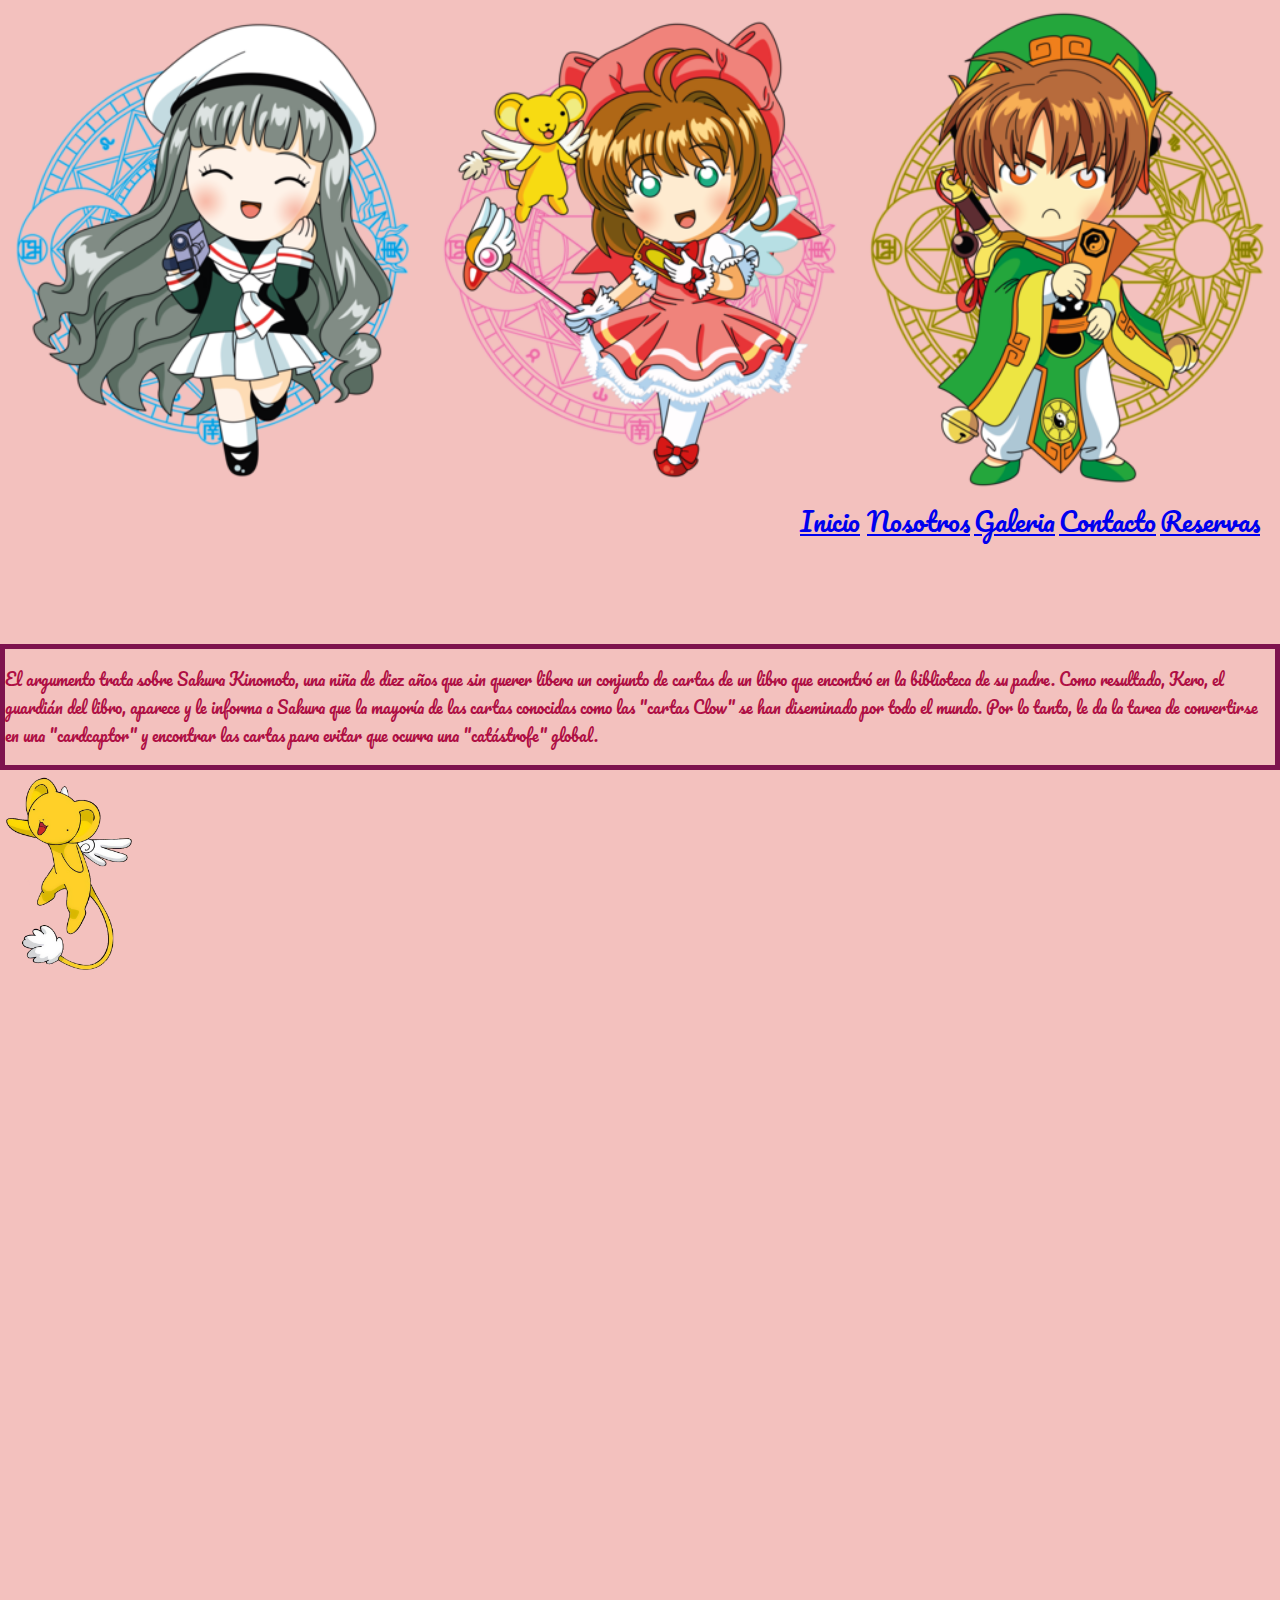
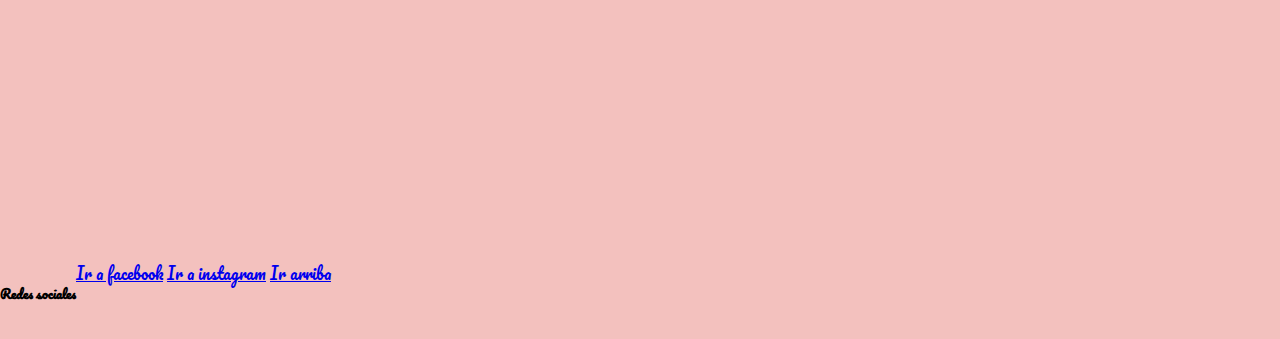
<file: index.html>
<!DOCTYPE html>
<html lang="es"> <!-- lenguaje del sitio --> <!-- para agregar comentarios se escribe alt+shift+a -->
<head>
    <link rel="preconnect" href="https://fonts.googleapis.com">
    <link rel="preconnect" href="https://fonts.gstatic.com" crossorigin>
    <link href="https://fonts.googleapis.com/css2?family=Alkatra&display=swap" rel="stylesheet"> 
    <link rel="preconnect" href="https://fonts.googleapis.com">
    <link rel="preconnect" href="https://fonts.gstatic.com" crossorigin>
    <link href="https://fonts.googleapis.com/css2?family=Alkatra&family=Pacifico&display=swap" rel="stylesheet">
    <!-- todo esto no se ve en el sitio -->
    <meta charset="UTF-8"> <!-- es para visualizar los caracteres especiales -->
    <meta http-equiv="X-UA-Compatible" content="IE=edge"> <!-- es para tener una compatibilidad de internet explore y edge -->
    <meta name="viewport" content="width=device-width, initial-scale=1.0"> <!-- adaptacion a pantallas, ej tablets,celulares -->
    <title>Inicio</title> <!-- titulo del navegador en la pestaña -->

    <link href="https://cdn.jsdelivr.net/npm/bootstrap@5.3.0-alpha3/dist/css/bootstrap.min.css" rel="stylesheet" integrity="sha384-KK94CHFLLe+nY2dmCWGMq91rCGa5gtU4mk92HdvYe+M/SXH301p5ILy+dN9+nJOZ" crossorigin="anonymous">

    <link rel="shortcut icon" href="multimedia/palo sakura.png" type="image/x-icon">
    <link rel="stylesheet" href="css/estilos.css">
</head >


<body>
    
    <div class="container-fluid">
    
        <header id="arriba" class="row"> 
            <!-- puede estar el encabezado -->
            <!-- puede estar el menu/logo -->
            <div class="encabezado col-12 col-md-4">
                <img src="multimedia/logo_horizontal.png" alt="Logo de Sakura">
            </div>
            <nav class="col-12 col-md-8">
                <ul class="menu">
                    <li>
                        <a href="index.html">Inicio</a>
                    </li>
                    <li><a href="pages/nosotros.html">Nosotros</a></li>
                    <li><a href="pages/galeria.html">Galeria</a></li>
                    <li><a href="pages/contacto.html">Contacto</a></li>
                    <li><a href="pages/reservas.html">Reservas</a></li>
                </ul>
            </nav>
        </header>   

        <div class="row p-3">  
            <div class="primerparrafo col-12 col-md-6">
                    <p>El argumento trata sobre Sakura Kinomoto, una niña de diez años que sin querer libera un conjunto de cartas de un libro que encontró en la biblioteca de su padre. Como resultado, Kero, el guardián del libro, aparece y le informa a Sakura que la mayoría de las cartas conocidas como las "cartas Clow" se han diseminado por todo el mundo. Por lo tanto, le da la tarea de convertirse en una "cardcaptor" y encontrar las cartas para evitar que ocurra una "catástrofe" global.</p>
            </div>
            <div class="image-container col-12 col-md-6">
            </div>  
        </div>  
       
        <div class="row mt-5">
            <div class="Opening col-12 col-md-8">
                <iframe width="100%" height="400" src="https://www.youtube.com/embed/sh59AvisoZ4" title="YouTube video player" frameborder="0" allow="accelerometer; autoplay; clipboard-write; encrypted-media; gyroscope; picture-in-picture; web-share" allowfullscreen></iframe>
            </div>
        
            <div class="Mapa col-12 col-md-4">
                <iframe src="https://www.google.com/maps/embed?pb=!1m18!1m12!1m3!1d26270.62075037156!2d-58.46795726939974!3d-34.608520880625136!2m3!1f0!2f0!3f0!3m2!1i1024!2i768!4f13.1!3m3!1m2!1s0x95bcca65012d27b7%3A0x7ab6a191761a879b!2sTienda%20-%20ANIME%20ACTION%20ARGENTINA!5e0!3m2!1ses!2sar!4v1680274008860!5m2!1ses!2sar" width="100%" height="450" style="border:0;" allowfullscreen="" loading="lazy" referrerpolicy="no-referrer-when-downgrade"></iframe>
            </div>
        </div>

    
        <footer>
            <div class="piedepagina row">
                <h5>Redes sociales</h5>
                    <div class="linksdelfooter">
                        <a href="https://www.facebook.com/" class="mx-3 col-12">Ir a facebook</a>
                        <a href="https://www.instagram.com/"class="mx-3 col-12">Ir a instagram</a>
                        <a href="#arriba" class="mx-3 col-12">Ir arriba </a>
                    </div> 
            </div>
        </footer>
    
      
    
    </div>
<script src="https://cdn.jsdelivr.net/npm/bootstrap@5.3.0-alpha3/dist/js/bootstrap.bundle.min.js" integrity="sha384-ENjdO4Dr2bkBIFxQpeoTz1HIcje39Wm4jDKdf19U8gI4ddQ3GYNS7NTKfAdVQSZe" crossorigin="anonymous"></script>

</body>
</html>
</file>
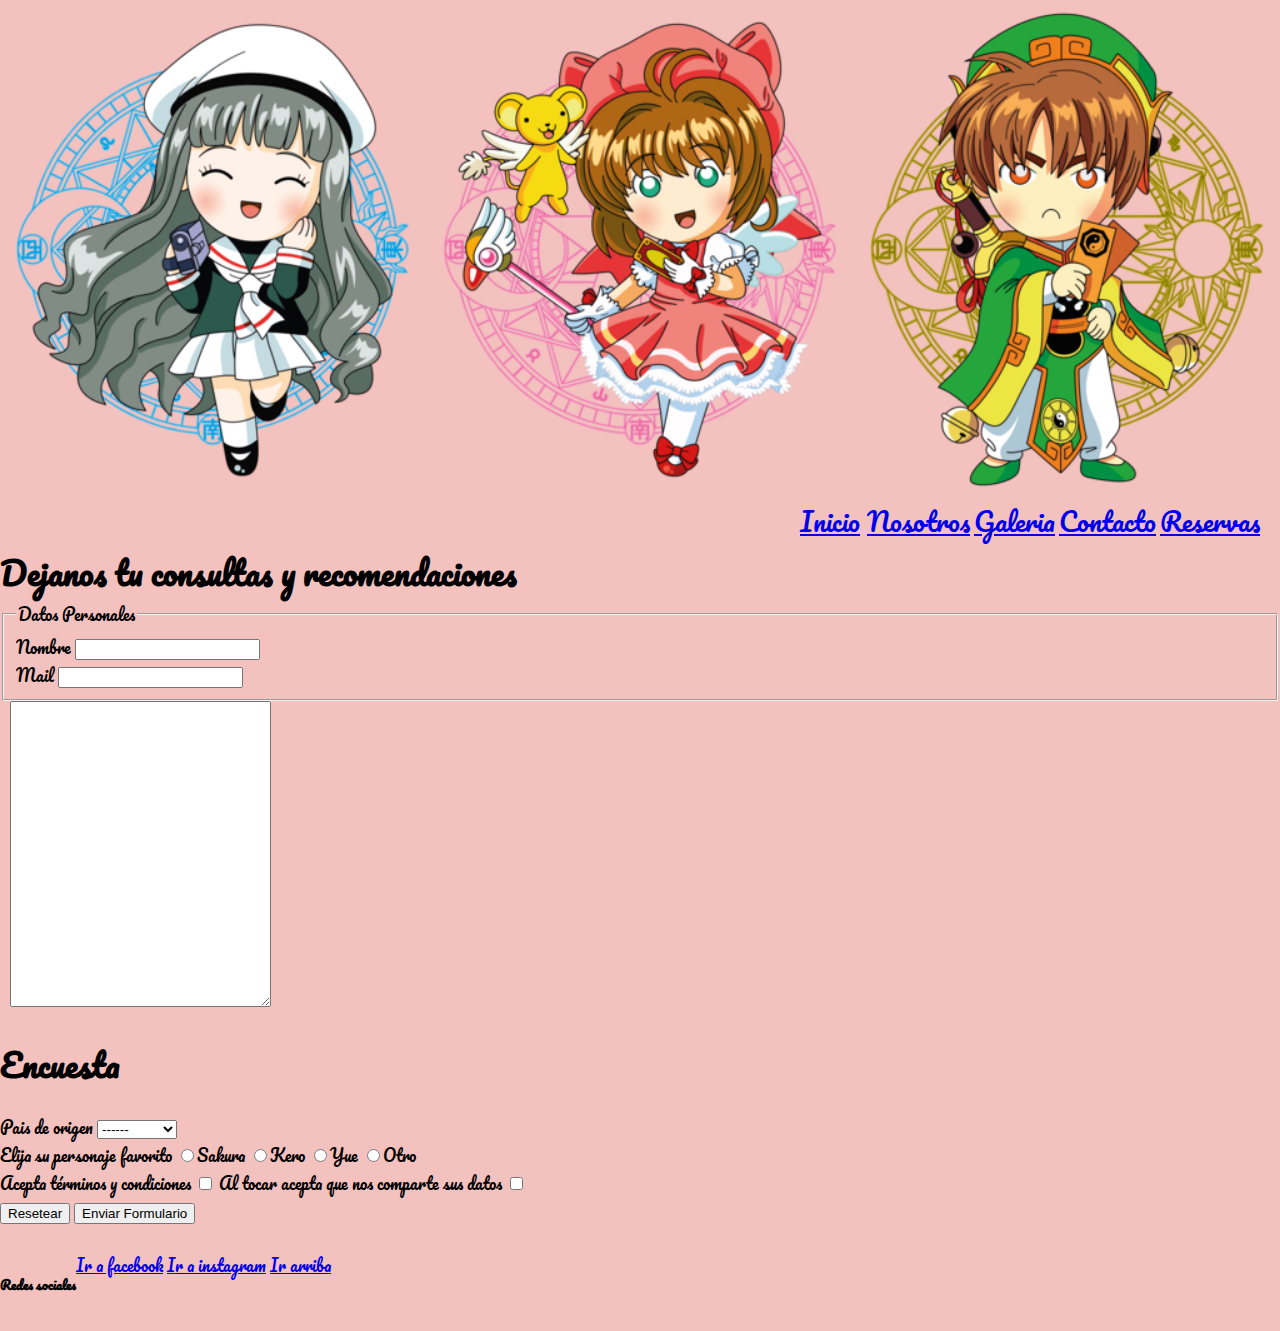
<file: pages/contacto.html>
<!DOCTYPE html>
<html lang="es"> <!-- lenguaje del sitio --> <!-- para agregar comentarios se escribe alt+shift+a -->
    <head>
        <link rel="preconnect" href="https://fonts.googleapis.com">
        <link rel="preconnect" href="https://fonts.gstatic.com" crossorigin>
        <link href="https://fonts.googleapis.com/css2?family=Alkatra&display=swap" rel="stylesheet"> 
        <link rel="preconnect" href="https://fonts.googleapis.com">
        <link rel="preconnect" href="https://fonts.gstatic.com" crossorigin>
        <link href="https://fonts.googleapis.com/css2?family=Alkatra&family=Pacifico&display=swap" rel="stylesheet">
        <!-- todo esto no se ve en el sitio -->
        <meta charset="UTF-8"> <!-- es para visualizar los caracteres especiales -->
        <meta http-equiv="X-UA-Compatible" content="IE=edge"> <!-- es para tener una compatibilidad de internet explore y edge -->
        <meta name="viewport" content="width=device-width, initial-scale=1.0"> <!-- adaptacion a pantallas, ej tablets,celulares -->
        <title>Contacto</title> <!-- titulo del navegador en la pestaña -->

        <link href="https://cdn.jsdelivr.net/npm/bootstrap@5.3.0-alpha3/dist/css/bootstrap.min.css" rel="stylesheet" integrity="sha384-KK94CHFLLe+nY2dmCWGMq91rCGa5gtU4mk92HdvYe+M/SXH301p5ILy+dN9+nJOZ" crossorigin="anonymous">
        <script src="https://cdn.jsdelivr.net/npm/bootstrap@5.3.0-alpha3/dist/js/bootstrap.bundle.min.js" integrity="sha384-ENjdO4Dr2bkBIFxQpeoTz1HIcje39Wm4jDKdf19U8gI4ddQ3GYNS7NTKfAdVQSZe" crossorigin="anonymous"></script>
        
        <link rel="shortcut icon" href="../multimedia/palo sakura.png" type="image/x-icon">
        <link rel="stylesheet" href="../css/estilos.css">
    </head >
    <body class="imagendefondo" class="container fluid">
      
        <header id="arriba" class="row"> 
            <!-- puede estar el encabezado -->
            <!-- puede estar el menu/logo -->
            <div class="encabezado col-12 col-md-4">
                <img src="../multimedia/logo_horizontal.png" alt="Logo de Sakura">
            </div>
            <nav class="col-12 col-md-8">
                <ul class="menu">
                    <li>
                        <a href="../index.html">Inicio</a>
                    </li>
                    <li><a href="../pages/nosotros.html">Nosotros</a></li>
                    <li><a href="../pages/galeria.html">Galeria</a></li>
                    <li><a href="contacto.html">Contacto</a></li>
                    <li><a href="../pages/reservas.html">Reservas</a></li>
                </ul>
            </nav>
        </header>   
        <main>
            <h1 class="titulodecontacto">Dejanos tu consultas y recomendaciones</h1>
            <form action="">
                <fieldset>
                    <legend>Datos Personales</legend>
                    <div>
                        <label for="nombre">Nombre</label>
                        <input type="text" name="nombre" >
                    </div>
                    <div>
                        <label for="mail">Mail</label>
                        <input type="email" name="mail" >
                    </div>
                </fieldset>
                <div class="mensajedecontacto">
                    <textarea name="mensaje" id="" cols="30" rows="20"></textarea>
                </div>
                <div>
                    <h1>Encuesta</h1>
                    <label for="Pais_de_origen">Pais de origen</label>
                    <select name="Pais_de_origen" >
                        <option value="-">------</option>
                        <option value="arg">Argentina</option>
                        <option value="br">Brasil</option>
                        <option value="ch">Chile</option>
                        <option value="japan">Japon</option>
                        <option value="otro">Otro</option>
                    </select>
                </div>
                <div>
                    <label for="personaje">Elija su personaje favorito</label>
                    <input type="radio" name="personaje" value="S">Sakura
                    <input type="radio" name="personaje" value="K">Kero
                    <input type="radio" name="personaje" value="Y">Yue
                    <input type="radio" name="personaje" value="O">Otro
                </div>
                <div>
                    <label for="terminosycondiciones">Acepta términos y condiciones</label>
                    <input type="checkbox" name="terminosycondiciones" value="siacepta" required>

                    <label for="datos">Al tocar acepta que nos comparte sus datos</label>
                    <input type="checkbox" name="datos" value="nosdasusdatos">
                </div>
                <div>
                    <!--  <input type="button" value="para java"> -->
                    <input type="reset" value="Resetear">
                    <input type="submit" value="Enviar Formulario">
                </div>
            </form>
        </main>
        <div class="PiedePagina">
            <footer>
                <div class="piedepagina row">
                    <h5>Redes sociales</h5>
                        <div class="linksdelfooter">
                            <a href="https://www.facebook.com/" class="mx-3 col-12">Ir a facebook</a>
                            <a href="https://www.instagram.com/"class="mx-3 col-12">Ir a instagram</a>
                            <a href="#arriba" class="mx-3 col-12">Ir arriba </a>
                        </div> 
                </div>
            </footer>
        </div>
    </body>
</html>
</file>
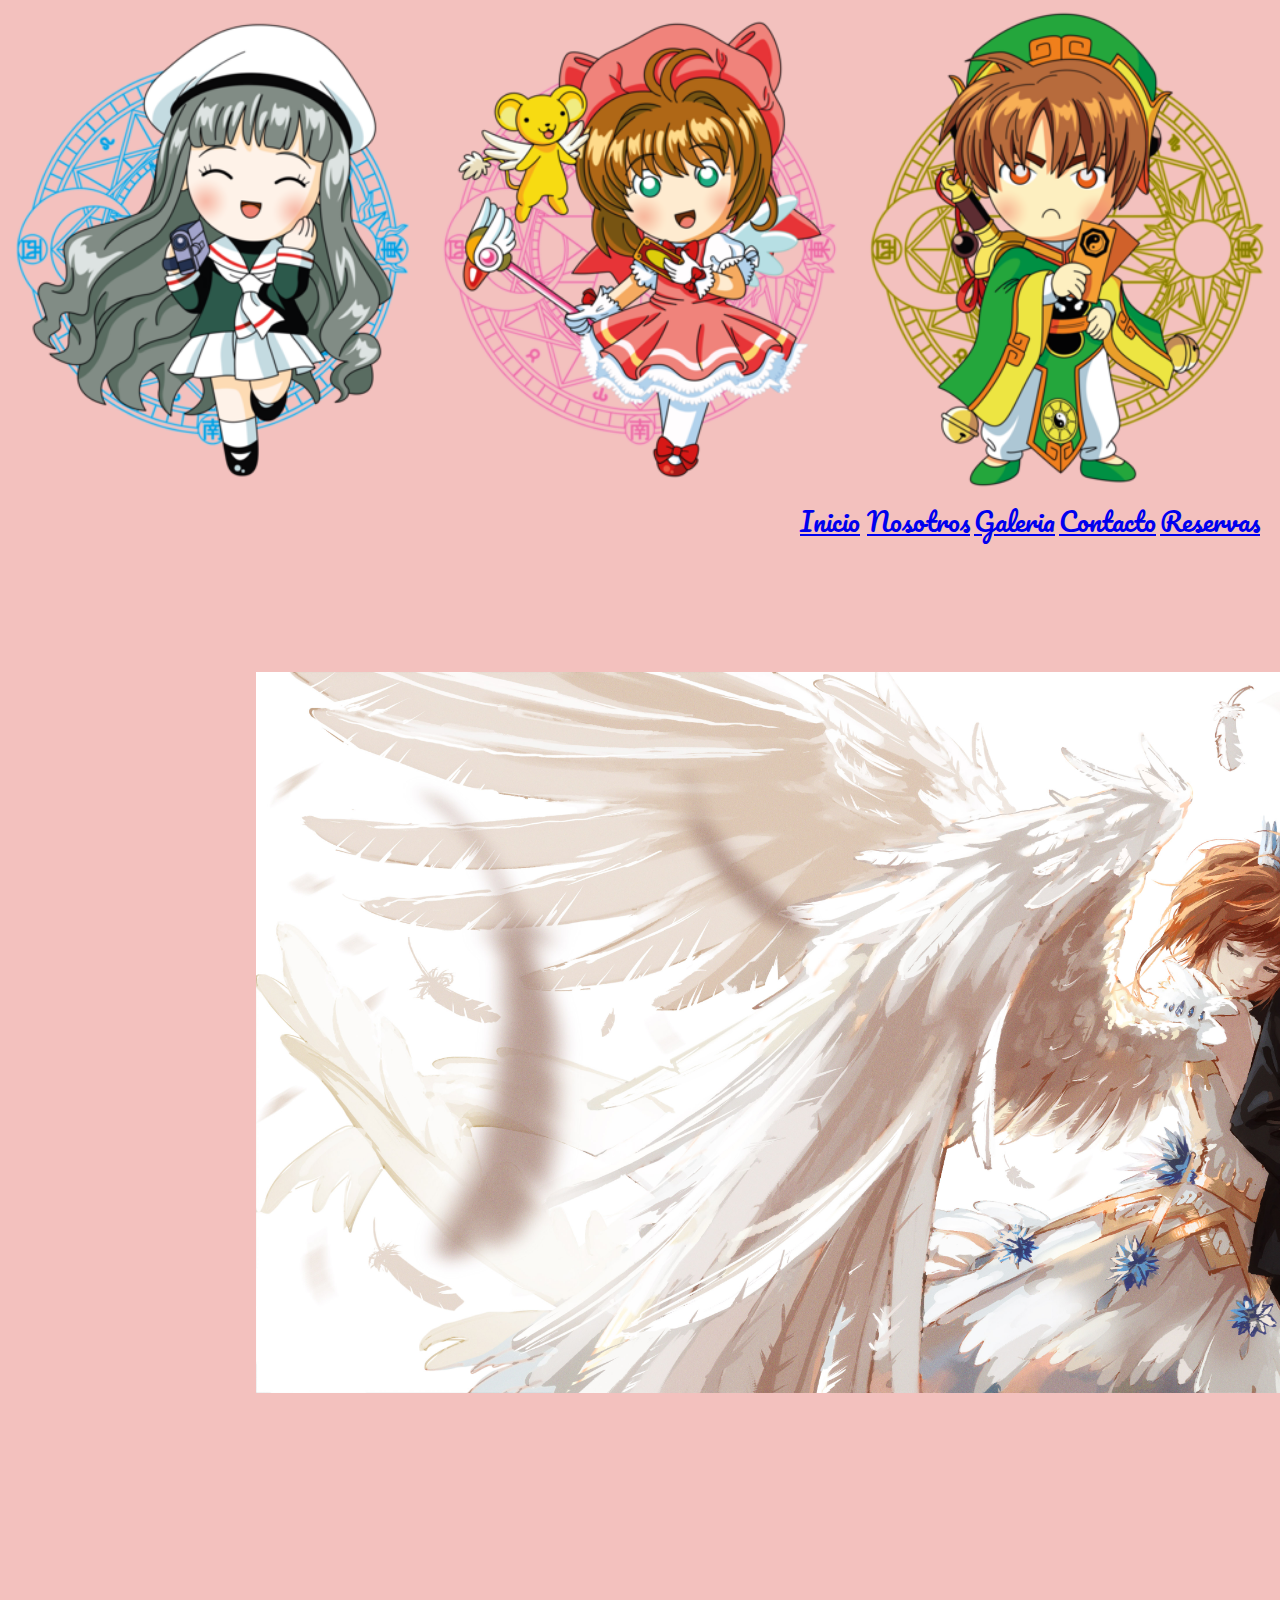
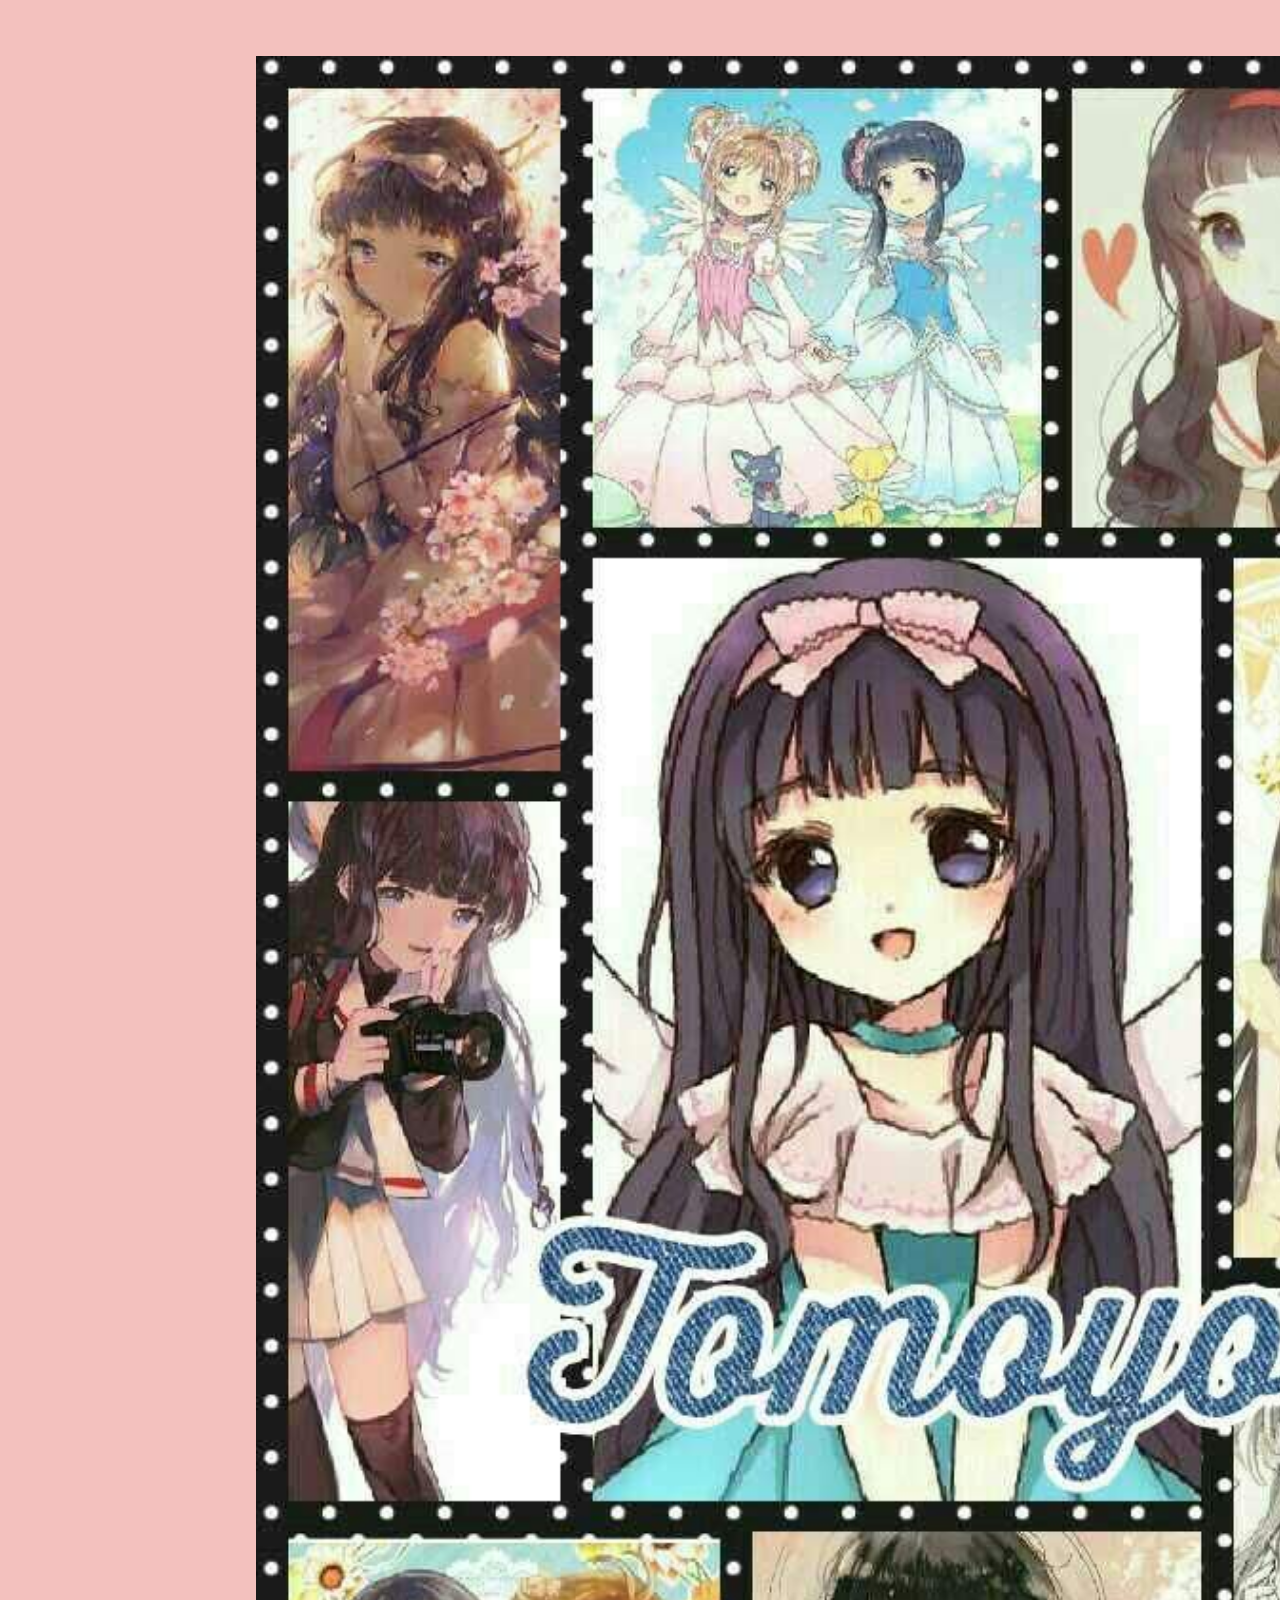
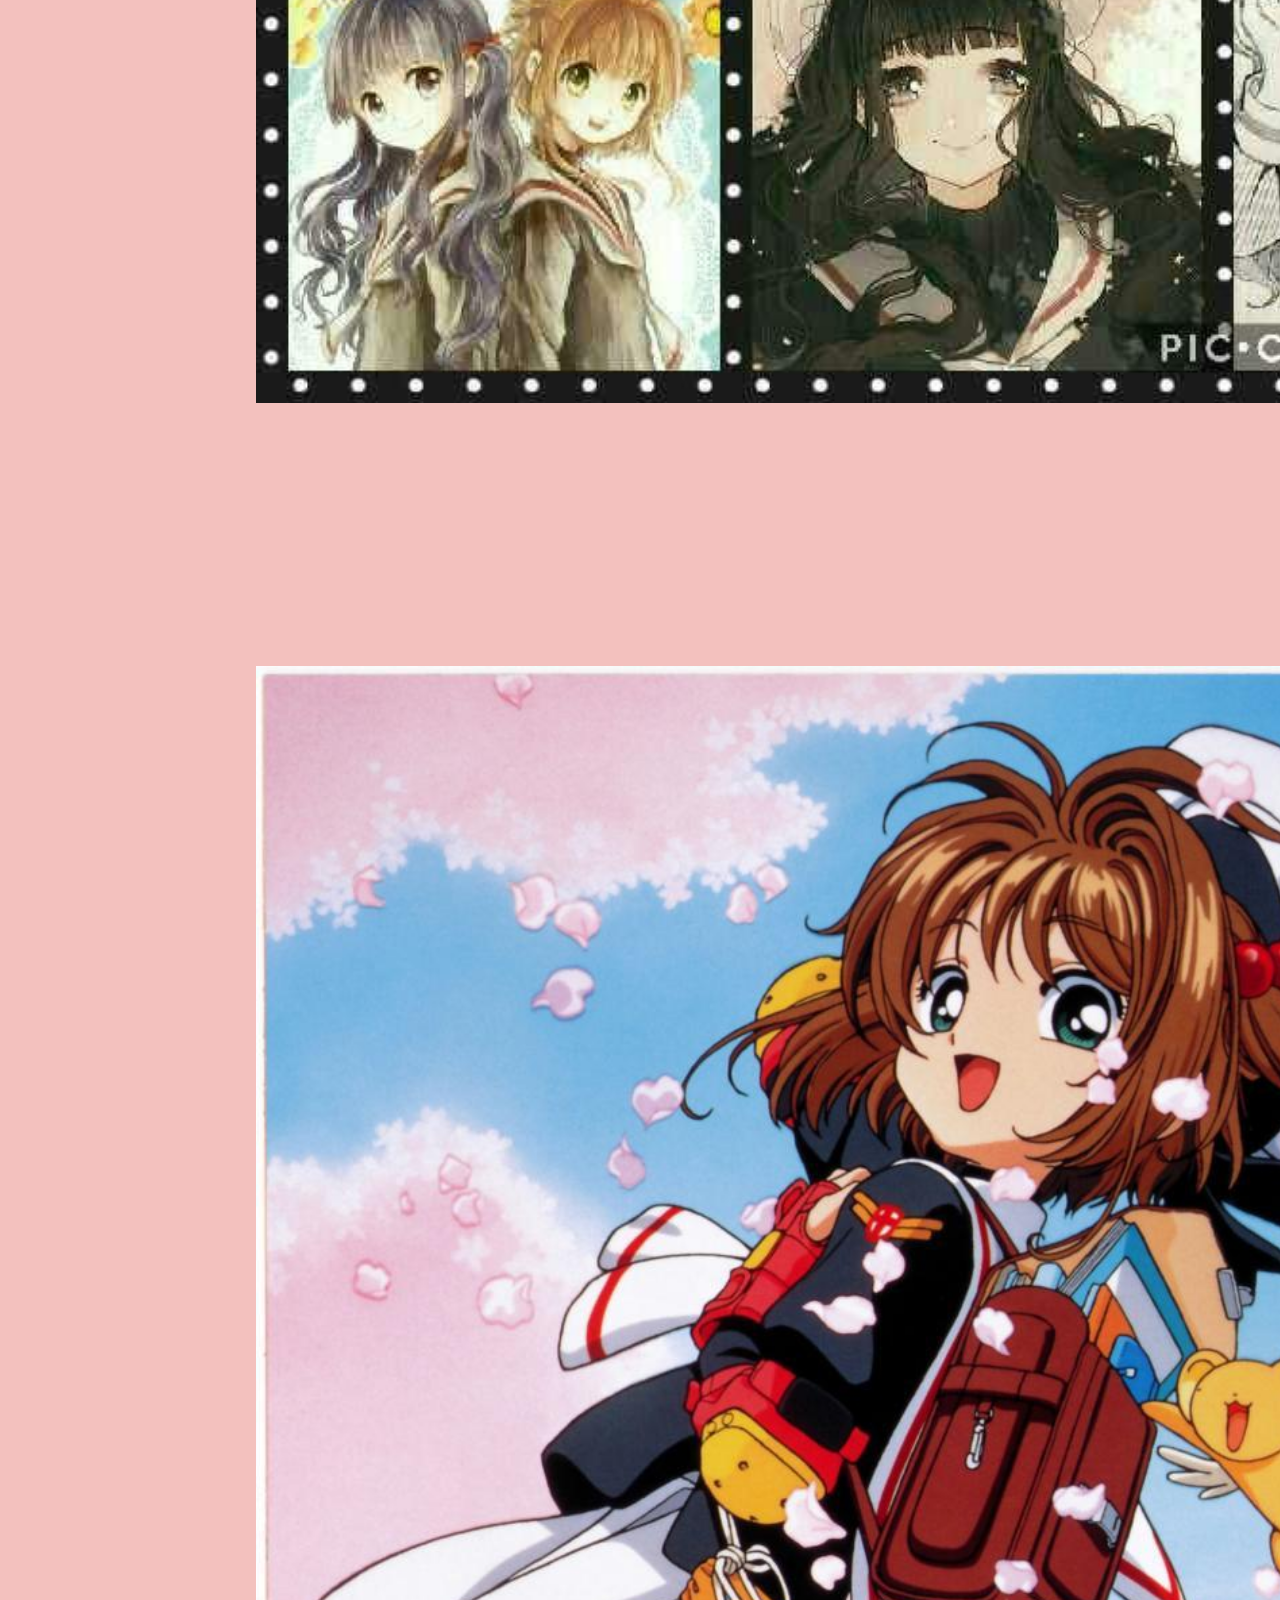
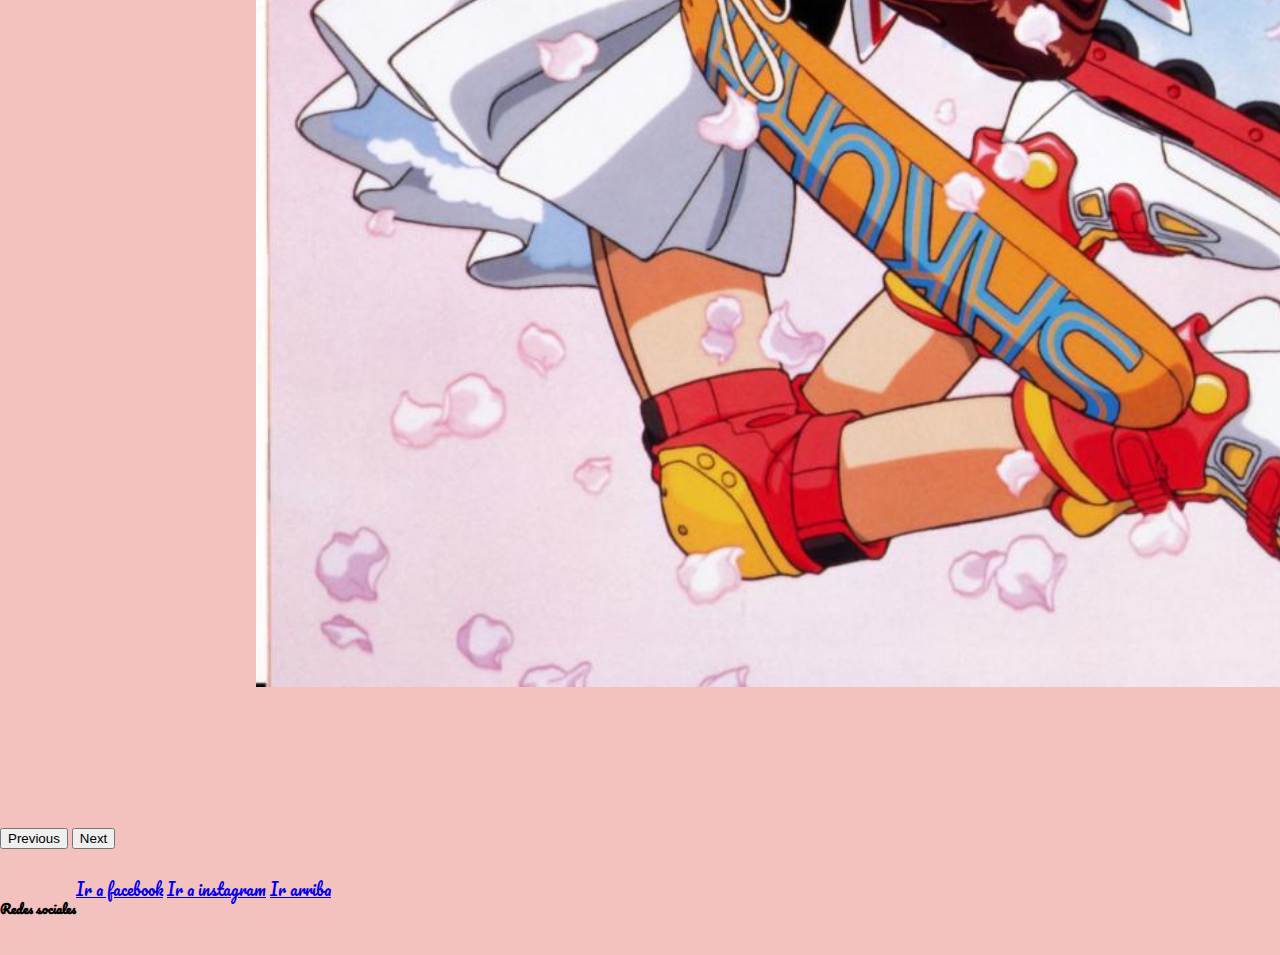
<file: pages/galeria.html>
<!DOCTYPE html>
<html lang="es"> <!-- lenguaje del sitio --> <!-- para agregar comentarios se escribe alt+shift+a -->
<head>
    <link rel="preconnect" href="https://fonts.googleapis.com">
<link rel="preconnect" href="https://fonts.gstatic.com" crossorigin>
<link href="https://fonts.googleapis.com/css2?family=Alkatra&display=swap" rel="stylesheet"> 
<link rel="preconnect" href="https://fonts.googleapis.com">
<link rel="preconnect" href="https://fonts.gstatic.com" crossorigin>
<link href="https://fonts.googleapis.com/css2?family=Alkatra&family=Pacifico&display=swap" rel="stylesheet">


<!-- todo esto no se ve en el sitio -->
    <meta charset="UTF-8"> <!-- es para visualizar los caracteres especiales -->
    <meta http-equiv="X-UA-Compatible" content="IE=edge"> <!-- es para tener una compatibilidad de internet explore y edge -->
    <meta name="viewport" content="width=device-width, initial-scale=1.0"> <!-- adaptacion a pantallas, ej tablets,celulares -->
    <title>Galeria</title> <!-- titulo del navegador en la pestaña -->

    <link href="https://cdn.jsdelivr.net/npm/bootstrap@5.3.0-alpha3/dist/css/bootstrap.min.css" rel="stylesheet" integrity="sha384-KK94CHFLLe+nY2dmCWGMq91rCGa5gtU4mk92HdvYe+M/SXH301p5ILy+dN9+nJOZ" crossorigin="anonymous">
<script src="https://cdn.jsdelivr.net/npm/bootstrap@5.3.0-alpha3/dist/js/bootstrap.bundle.min.js" integrity="sha384-ENjdO4Dr2bkBIFxQpeoTz1HIcje39Wm4jDKdf19U8gI4ddQ3GYNS7NTKfAdVQSZe" crossorigin="anonymous"></script>

<link rel="shortcut icon" href="../multimedia/palo sakura.png" type="image/x-icon">
<link rel="stylesheet" href="../css/estilos.css">
</head >

<body class="imagendefondo">
        
    <header id="arriba" class="row"> 
        <!-- puede estar el encabezado -->
        <!-- puede estar el menu/logo -->
        <div class="encabezado col-12 col-md-4">
            <img src="../multimedia/logo_horizontal.png" alt="Logo de Sakura">
        </div>
        <nav class="col-12 col-md-8">
            <ul class="menu">
                <li>
                    <a href="../index.html">Inicio</a>
                </li>
                <li><a href="../pages/nosotros.html">Nosotros</a></li>
                <li><a href="galeria.html">Galeria</a></li>
                <li><a href="../pages/contacto.html">Contacto</a></li>
                <li><a href="../pages/reservas.html">Reservas</a></li>
            </ul>
        </nav>
    </header>   


     <div id="carouselExample" class="carousel slide">
        <div class="carousel-inner">
          <div class="carousel-item active">
            <img src="../multimedia/sakura_de_fondo.jpg" class="d-block w-100" alt="...">
          </div>
          <div class="carousel-item">
            <img src="../multimedia/tomoyo.jpg" class="d-block w-100" alt="...">
          </div>
          <div class="carousel-item">
            <img src="../multimedia/Sakura.jpg" class="d-block w-100" alt="...">
          </div>
        </div>
        <button class="carousel-control-prev" type="button" data-bs-target="#carouselExample" data-bs-slide="prev">
          <span class="carousel-control-prev-icon" aria-hidden="true"></span>
          <span class="visually-hidden">Previous</span>
        </button>
        <button class="carousel-control-next" type="button" data-bs-target="#carouselExample" data-bs-slide="next">
          <span class="carousel-control-next-icon" aria-hidden="true"></span>
          <span class="visually-hidden">Next</span>
        </button>
      </div>


     <div class="PieDePagina">
        <footer>
            <div class="piedepagina row">
                <h5>Redes sociales</h5>
                    <div class="linksdelfooter">
                        <a href="https://www.facebook.com/" class="mx-3 col-12">Ir a facebook</a>
                        <a href="https://www.instagram.com/"class="mx-3 col-12">Ir a instagram</a>
                        <a href="#arriba" class="mx-3 col-12">Ir arriba </a>
                    </div> 
            </div>
        </footer>
     </div>


</body>
</html>
</file>
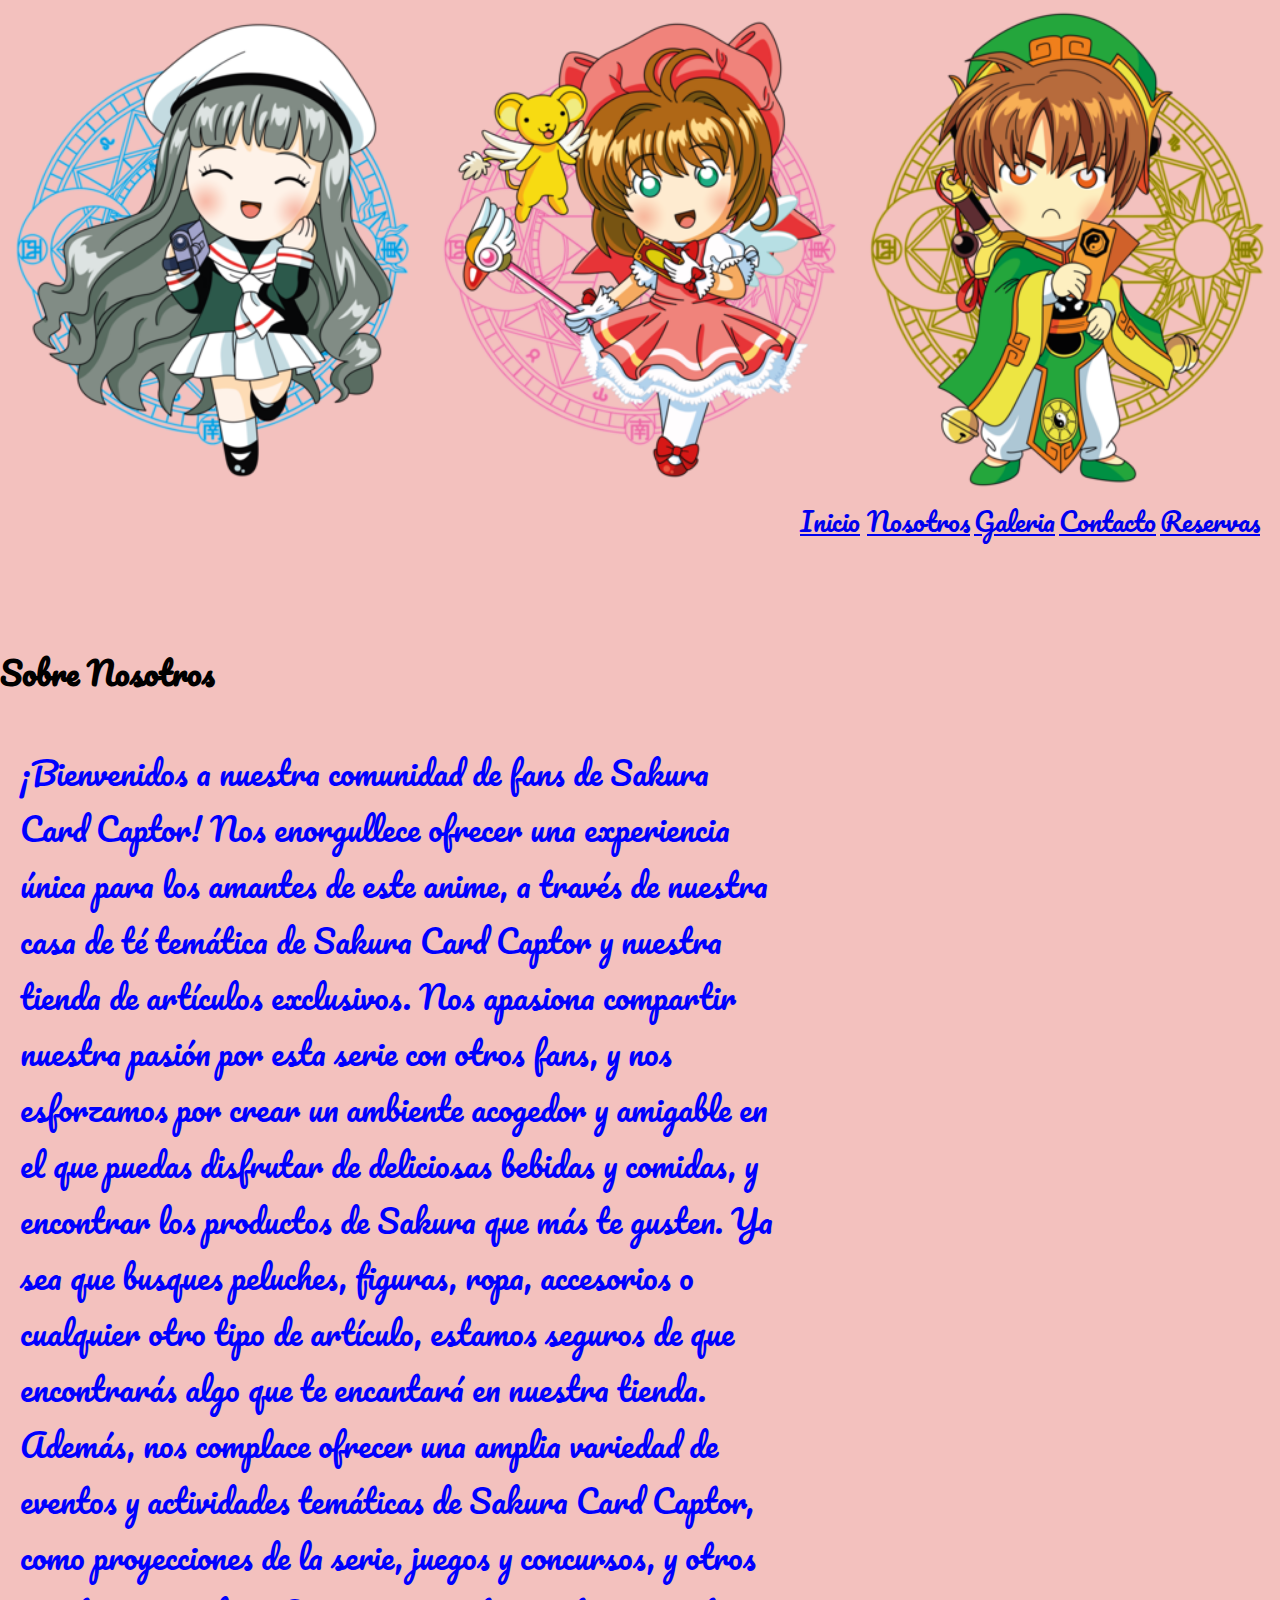
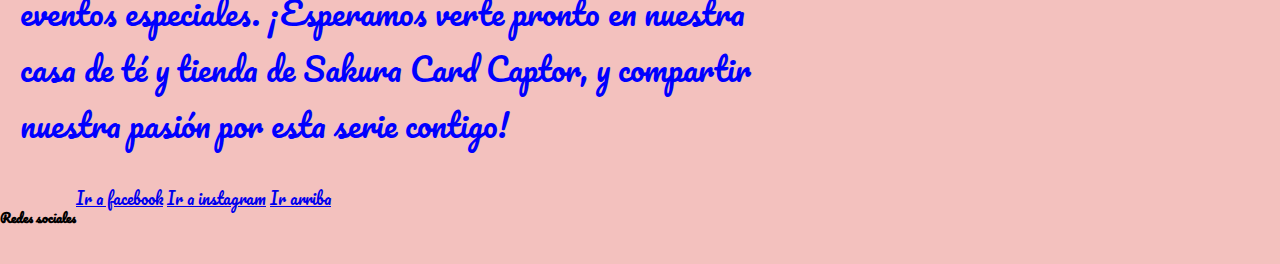
<file: pages/nosotros.html>
<!DOCTYPE html>
<html lang="es"> <!-- lenguaje del sitio --> <!-- para agregar comentarios se escribe alt+shift+a -->
<head>
    <link rel="preconnect" href="https://fonts.googleapis.com">
<link rel="preconnect" href="https://fonts.gstatic.com" crossorigin>
<link href="https://fonts.googleapis.com/css2?family=Alkatra&display=swap" rel="stylesheet"> 
<link rel="preconnect" href="https://fonts.googleapis.com">
<link rel="preconnect" href="https://fonts.gstatic.com" crossorigin>
<link href="https://fonts.googleapis.com/css2?family=Alkatra&family=Pacifico&display=swap" rel="stylesheet">


<!-- todo esto no se ve en el sitio -->
    <meta charset="UTF-8"> <!-- es para visualizar los caracteres especiales -->
    <meta http-equiv="X-UA-Compatible" content="IE=edge"> <!-- es para tener una compatibilidad de internet explore y edge -->
    <meta name="viewport" content="width=device-width, initial-scale=1.0"> <!-- adaptacion a pantallas, ej tablets,celulares -->
    <title>Nosotros</title> <!-- titulo del navegador en la pestaña -->
    <link href="https://cdn.jsdelivr.net/npm/bootstrap@5.3.0-alpha3/dist/css/bootstrap.min.css" rel="stylesheet" integrity="sha384-KK94CHFLLe+nY2dmCWGMq91rCGa5gtU4mk92HdvYe+M/SXH301p5ILy+dN9+nJOZ" crossorigin="anonymous">
<script src="https://cdn.jsdelivr.net/npm/bootstrap@5.3.0-alpha3/dist/js/bootstrap.bundle.min.js" integrity="sha384-ENjdO4Dr2bkBIFxQpeoTz1HIcje39Wm4jDKdf19U8gI4ddQ3GYNS7NTKfAdVQSZe" crossorigin="anonymous"></script>
<link rel="shortcut icon" href="../multimedia/palo sakura.png" type="image/x-icon">
<link rel="stylesheet" href="../css/estilos.css">
</head >


<body class="imagendefondo">
    <div class="container-fluid">

           
        <header id="arriba" class="row"> 
            <!-- puede estar el encabezado -->
            <!-- puede estar el menu/logo -->
            <div class="encabezado col-12 col-md-4">
                <img src="../multimedia/logo_horizontal.png" alt="Logo de Sakura">
            </div>
            <nav class="col-12 col-md-8">
                <ul class="menu">
                    <li>
                        <a href="../index.html">Inicio</a>
                    </li>
                    <li><a href="nosotros.html">Nosotros</a></li>
                    <li><a href="../pages/galeria.html">Galeria</a></li>
                    <li><a href="../pages/contacto.html">Contacto</a></li>
                    <li><a href="../pages/reservas.html">Reservas</a></li>
                </ul>
            </nav>
        </header>   

        <div class="titulodenosotros">
                <h1>Sobre Nosotros</h1>
        </div>

        <article class="parrafodenosotros">
            <p>¡Bienvenidos a nuestra comunidad de fans de Sakura Card Captor! Nos enorgullece ofrecer una experiencia única para los amantes de este anime, a través de nuestra casa de té temática de Sakura Card Captor y nuestra tienda de artículos exclusivos.

                Nos apasiona compartir nuestra pasión por esta serie con otros fans, y nos esforzamos por crear un ambiente acogedor y amigable en el que puedas disfrutar de deliciosas bebidas y comidas, y encontrar los productos de Sakura que más te gusten. Ya sea que busques peluches, figuras, ropa, accesorios o cualquier otro tipo de artículo, estamos seguros de que encontrarás algo que te encantará en nuestra tienda.
                
                Además, nos complace ofrecer una amplia variedad de eventos y actividades temáticas de Sakura Card Captor, como proyecciones de la serie, juegos y concursos, y otros eventos especiales. ¡Esperamos verte pronto en nuestra casa de té y tienda de Sakura Card Captor, y compartir nuestra pasión por esta serie contigo!</p>
        </article>

        <div class="PieDePagina">
            <footer>
                <div class="piedepagina row">
                    <h5>Redes sociales</h5>
                        <div class="linksdelfooter">
                            <a href="https://www.facebook.com/" class="mx-3 col-12">Ir a facebook</a>
                            <a href="https://www.instagram.com/"class="mx-3 col-12">Ir a instagram</a>
                            <a href="#arriba" class="mx-3 col-12">Ir arriba </a>
                        </div> 
                </div>
            </footer>
        </div>
    </div>
</body>
</html>
</file>
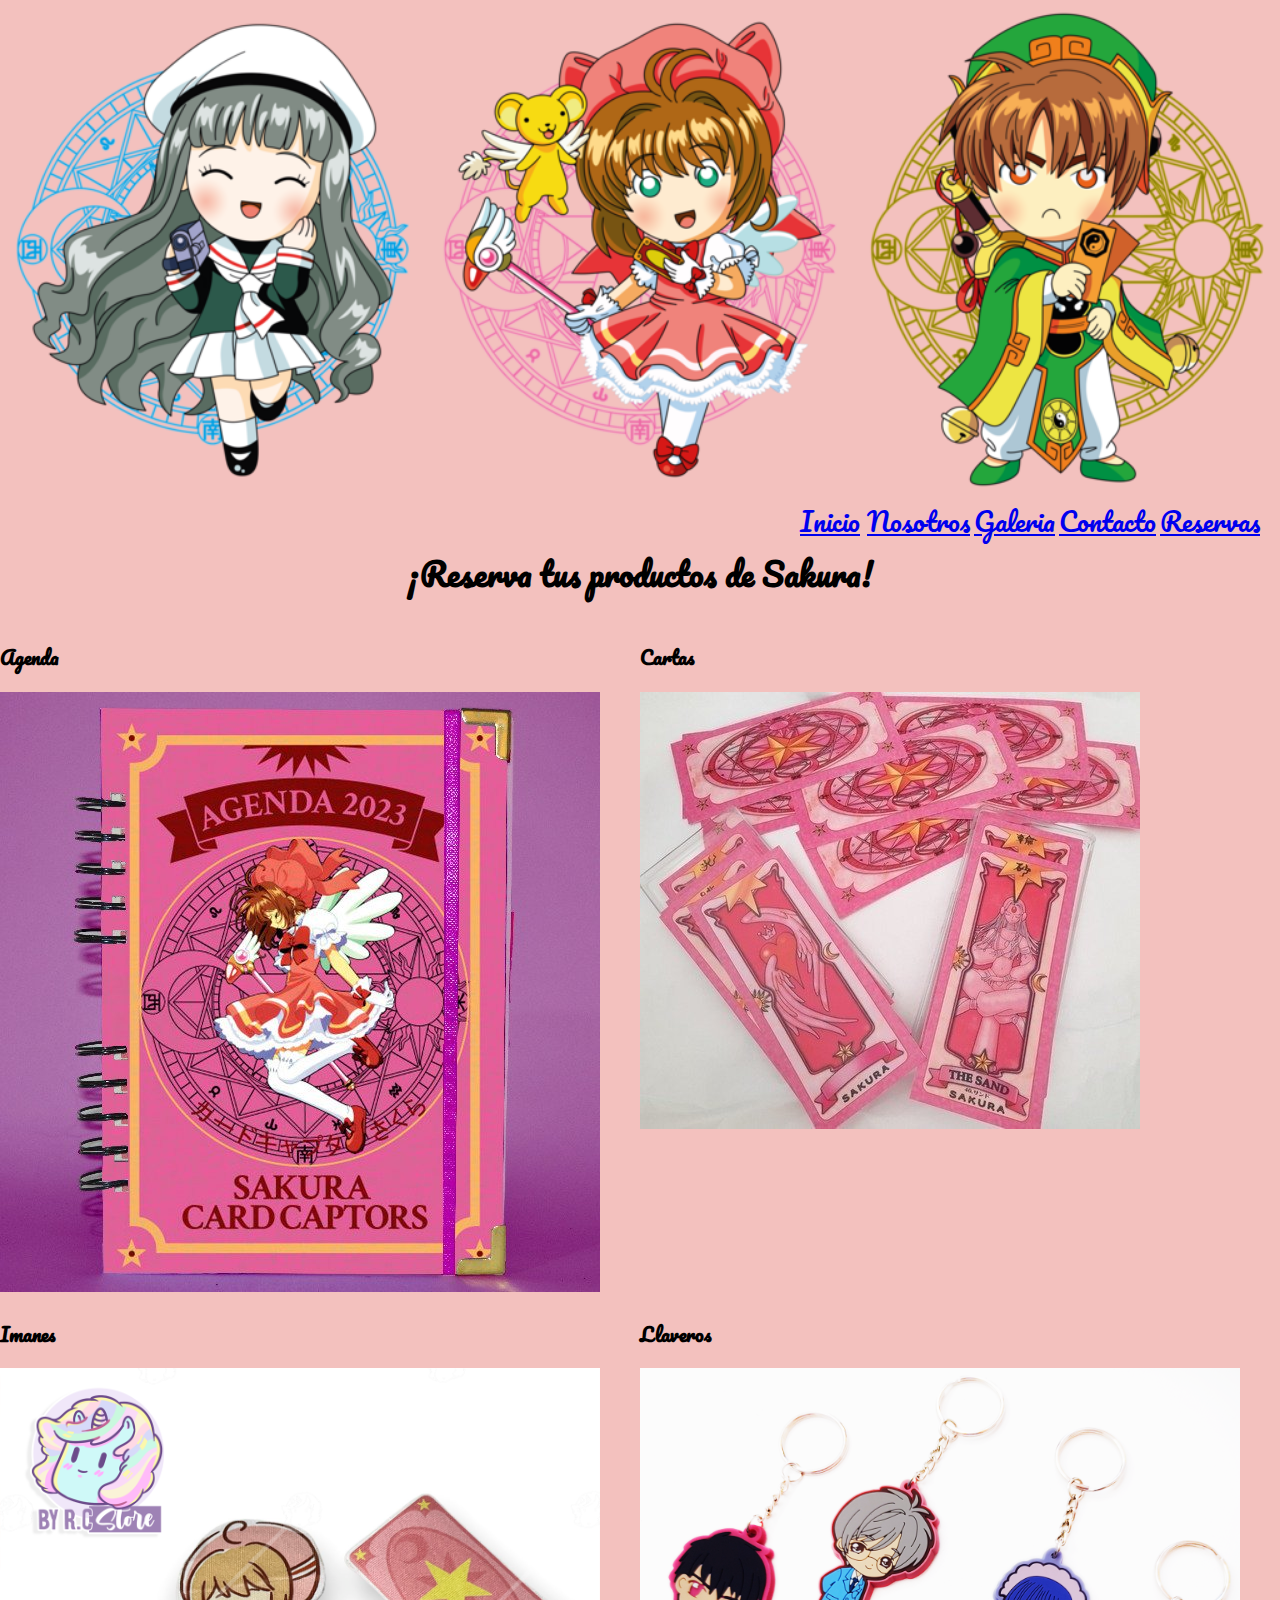
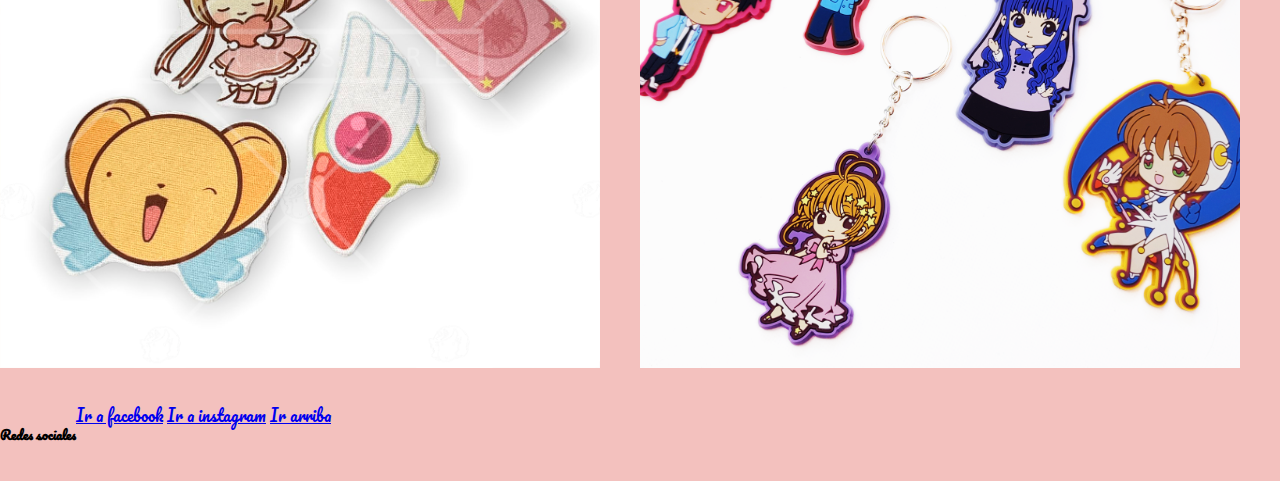
<file: pages/reservas.html>
<!DOCTYPE html>
<html lang="es"> <!-- lenguaje del sitio --> <!-- para agregar comentarios se escribe alt+shift+a -->
<head>
    <link rel="preconnect" href="https://fonts.googleapis.com">
<link rel="preconnect" href="https://fonts.gstatic.com" crossorigin>
<link href="https://fonts.googleapis.com/css2?family=Alkatra&display=swap" rel="stylesheet"> 
<link rel="preconnect" href="https://fonts.googleapis.com">
<link rel="preconnect" href="https://fonts.gstatic.com" crossorigin>
<link href="https://fonts.googleapis.com/css2?family=Alkatra&family=Pacifico&display=swap" rel="stylesheet">


<!-- todo esto no se ve en el sitio -->
    <meta charset="UTF-8"> <!-- es para visualizar los caracteres especiales -->
    <meta http-equiv="X-UA-Compatible" content="IE=edge"> <!-- es para tener una compatibilidad de internet explore y edge -->
    <meta name="viewport" content="width=device-width, initial-scale=1.0"> <!-- adaptacion a pantallas, ej tablets,celulares -->
    <title>Reservas</title> <!-- titulo del navegador en la pestaña -->
    <link href="https://cdn.jsdelivr.net/npm/bootstrap@5.3.0-alpha3/dist/css/bootstrap.min.css" rel="stylesheet" integrity="sha384-KK94CHFLLe+nY2dmCWGMq91rCGa5gtU4mk92HdvYe+M/SXH301p5ILy+dN9+nJOZ" crossorigin="anonymous">
    <script src="https://cdn.jsdelivr.net/npm/bootstrap@5.3.0-alpha3/dist/js/bootstrap.bundle.min.js" integrity="sha384-ENjdO4Dr2bkBIFxQpeoTz1HIcje39Wm4jDKdf19U8gI4ddQ3GYNS7NTKfAdVQSZe" crossorigin="anonymous"></script>
<link rel="shortcut icon" href="../multimedia/palo sakura.png" type="image/x-icon">
<link rel="stylesheet" href="../css/estilos.css">
</head >

    <body class="imagendefondo">

        <div class="contenedordereservas">
       
            <header id="arriba" class="row"> 
                <!-- puede estar el encabezado -->
                <!-- puede estar el menu/logo -->
                <div class="encabezado col-12 col-md-4">
                    <img src="../multimedia/logo_horizontal.png" alt="Logo de Sakura">
                </div>
                <nav class="col-12 col-md-8">
                    <ul class="menu">
                        <li>
                            <a href="../index.html">Inicio</a>
                        </li>
                        <li><a href="../pages/nosotros.html">Nosotros</a></li>
                        <li><a href="../pages/galeria.html">Galeria</a></li>
                        <li><a href="../pages/contacto.html">Contacto</a></li>
                        <li><a href="reservas.html">Reservas</a></li>
                    </ul>
                </nav>
            </header>   

         <!--    <div class="collage"> -->
                <h1 class="titulodegaleria">¡Reserva tus productos de Sakura!</h1>

                <div class="imagenesproductos1">
                        <h3>Agenda</h3>
                        <img src="../multimedia/agenda.jpeg" alt="agenda">
                </div>
                
                <div class="imagenesproductos2">
                        <h3>Cartas</h3>
                        <img src="../multimedia/cartas.jpg" alt="cartas">
                </div>
                
                <div class="imagenesproductos3">  
                        <h3>Imanes</h3> 
                        <img src="../multimedia/Imanes.png" alt="imanes">
                </div>
                
                <div class="imagenesproductos4">
                        <h3>Llaveros</h3>
                        <img src="../multimedia/llaveros.png" alt="llaveros">
                </div>
         <!--    </div> -->


            <div class="PieDePagina">
                <footer>
                    <div class="piedepagina row">
                        <h5>Redes sociales</h5>
                            <div class="linksdelfooter">
                                <a href="https://www.facebook.com/" class="mx-3 col-12">Ir a facebook</a>
                                <a href="https://www.instagram.com/"class="mx-3 col-12">Ir a instagram</a>
                                <a href="#arriba" class="mx-3 col-12">Ir arriba </a>
                            </div> 
                    </div>
                </footer>
            </div>

        </div>
    </body>
</html>
</file>
<file: css/estilos.css>
body{
    width: 100%;
    margin: 0;
    overflow-x: hidden;
    padding: 0;
    font-family: 'Pacifico', cursive;
    background-color:#f3c1be;
    background-size:cover;
}

header{
    color:red;
    grid-area: header;
    margin-bottom: 0;
    padding-bottom: 0;
}

ul{
    list-style-type: georgian;
}

.menu li{
    display: inline;
    padding-left: 0px;
    font-size: 2vw;

}

.menu{
    display: inline;
    padding-right: 20px;
    
} 

nav{
    text-align: right;

}

.encabezado{
    display: inline;
    text-align: right;
}

.encabezado img{
    width: 100%;
    float: left;
}

.primerparrafo{
    color: rgb(175, 15, 68);
    margin-top: 100px;
    margin-bottom: 0;
    border: solid  5px rgb(126, 19, 78);
    text-align: left;
  
  
}

.image-container{
    background-image: url("../multimedia/kero_mostrando.png");
    background-size: contain;
    background-repeat:no-repeat;
    min-height: 200px;
}

.image-container:hover{
    background-image: url("../multimedia/Kero.png");
}

@media (max-width: 768px) {.image-container
    {
        display: none;
    }
}

.titulodenosotros{
  
    height: 0px;
    margin-top: 100px;
    margin-right: 250px;
}

.parrafodenosotros{
    margin-top: 100px;
    margin-right: 500px;
    margin-left: 20px;
    margin-bottom: 0;
    color: blue;
    font-size: 2.5vw;

}

.titulodegaleria{
    text-align: center;
    margin-top: 0.1vw;

}

.titulodecontacto{
    text-align: left;
    margin-top: 0%;
    margin-bottom: 0%;
}

.mensajedecontacto{
   display: inline-block;
   margin-left: 10px;
}

.imagenesproductos{
    display: inline-block;
    background-position: center;
}

.piedepagina{
    display: flex;
    text-align: right;
    margin-top: 2vw;
    margin-bottom: 1vw;
}

.PieDePagina{
    margin-right: 10px;
    grid-area: footer;
}

.carousel-item img {
    width: 100%;
    height: 100%;
    object-fit: cover;
    padding-left: 20%;
    padding-right: 20%;
    margin-top: 10%;
    margin-bottom:10% ;
}

.contenedordereservas{
    display: grid;
    grid-template-columns: repeat(2, 1fr);
    grid-template-areas:
        "header  header"
        "titulodegaleria titulodegaleria"
        " imagenesproductos1 imagenesproductos2"
        " imagenesproductos3 imagenesproductos4"
        "footer footer";
}


.titulodegaleria{
    grid-area: titulodegaleria;
}

.imagenesproductos1{
    grid-area: imagenesproductos1;
}

.imagenesproductos2{
    grid-area: imagenesproductos2;
}

.imagenesproductos3{
    grid-area: imagenesproductos3;
}

.imagenesproductos4{
    grid-area: imagenesproductos4;
}
</file>
